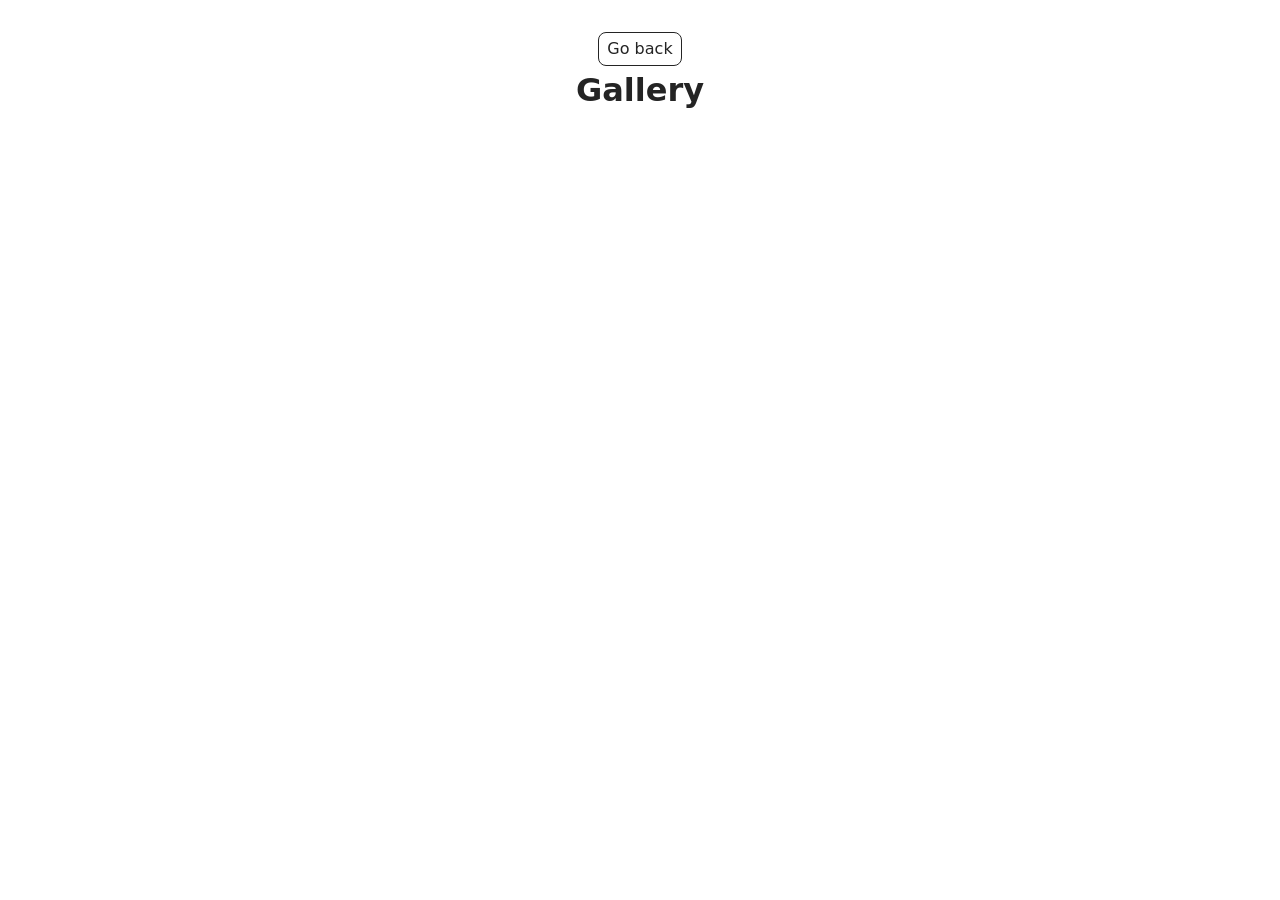
<file: src/1-gallery.html>
<!DOCTYPE html>
<html lang="en">

<head>
  <meta charset="UTF-8" />
  <meta http-equiv="X-UA-Compatible" content="IE=edge" />
  <meta name="viewport" content="width=device-width, initial-scale=1.0" />
  <title>Gallery</title>
  <link rel="stylesheet" href="./css/styles.css" />
</head>

<body>
  <main>
    <div class="container">
      <a class="back-link" href="./index.html">Go back</a>
      <h1 class="main-title">Gallery</h1>

      <ul class="gallery"></ul>

    </div>
  </main>
  <script type="module" src="./js/1-gallery.js"></script>
</body>

</html>
</file>
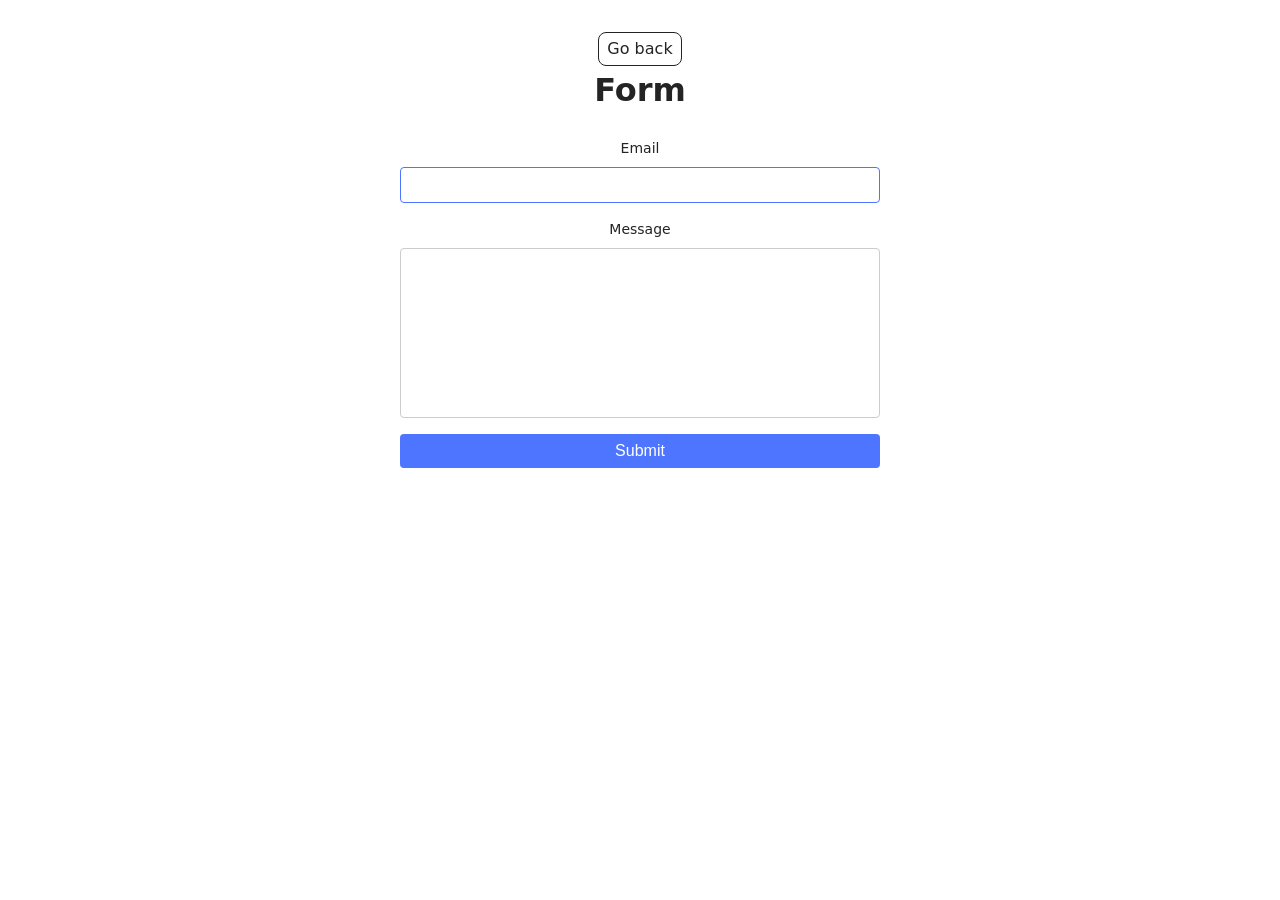
<file: src/2-form.html>
<!DOCTYPE html>
<html lang="en">

<head>
  <meta charset="UTF-8" />
  <meta http-equiv="X-UA-Compatible" content="IE=edge" />
  <meta name="viewport" content="width=device-width, initial-scale=1.0" />
  <title>Form</title>
  <link rel="stylesheet" href="./css/styles.css" />
</head>

<body>
  <main>
    <div class="container">
      <a class="back-link" href="./index.html">Go back</a>

      <h1 class="main-title">Form</h1>

      <form class="feedback-form" autocomplete="off">
        <label>
          Email
          <input type="email" name="email" autofocus />
        </label>
        <label>
          Message
          <textarea name="message" rows="8"></textarea>
        </label>
        <button type="submit">Submit</button>
      </form>

    </div>
  </main>
  <script type="module" src="./js/2-form.js"></script>
</body>

</html>
</file>
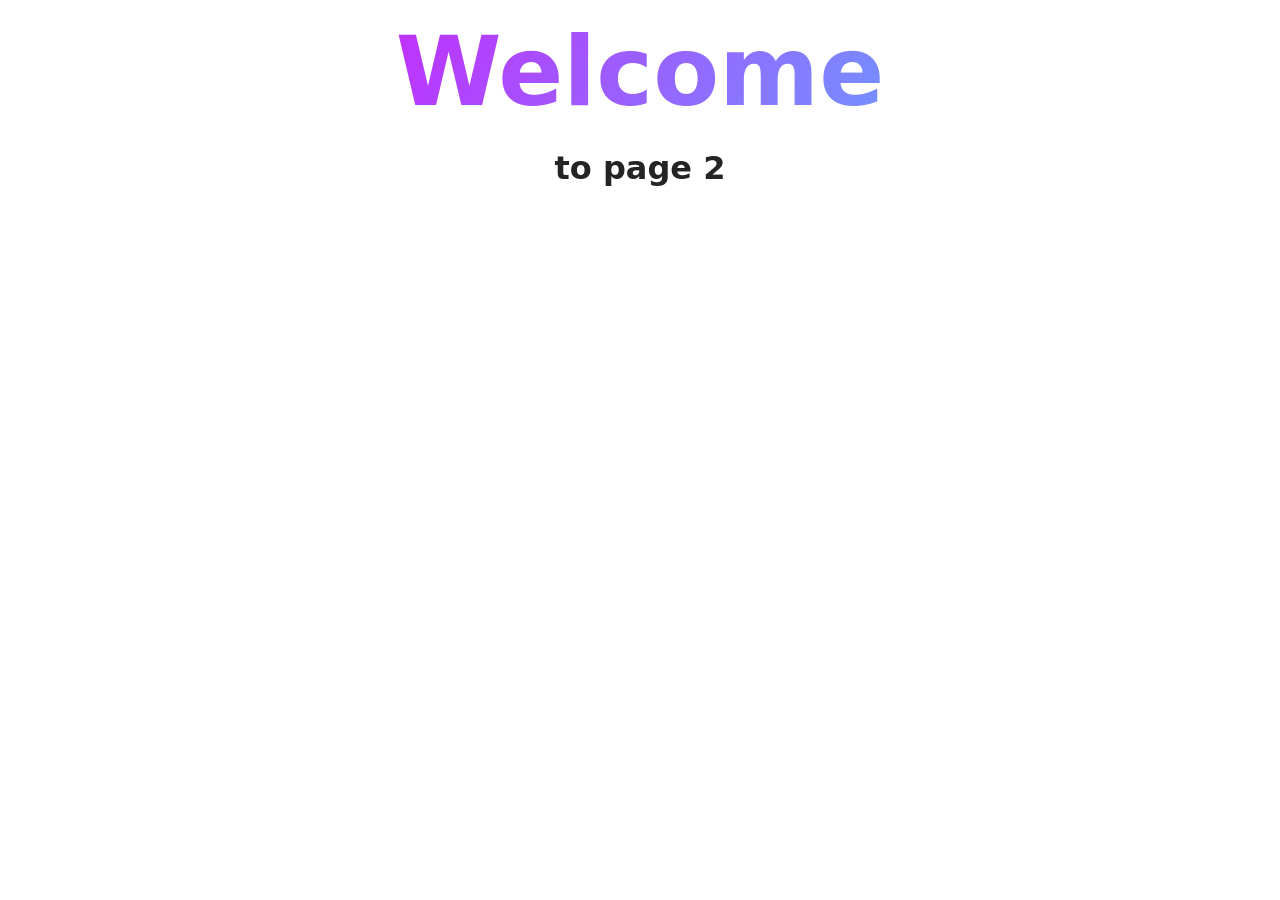
<file: src/page-2.html>
<!DOCTYPE html>
<html lang="en">
  <head>
    <meta charset="UTF-8" />
    <meta http-equiv="X-UA-Compatible" content="IE=edge" />
    <meta name="viewport" content="width=device-width, initial-scale=1.0" />
    <title>Page 2</title>
    <link rel="stylesheet" href="./css/styles.css" />
  </head>
  <body>
    <load
      src="./partials/header.html"
      icon-path="./img/sprite.svg#logo"
      highlight-act="active"
    />

    <main>
      <div class="container">
        <h1 class="main-title">
          <span class="main-title-gradient">Welcome</span> to page 2
        </h1>
        <load src="./partials/back-link.html" />
      </div>
    </main>

    <load src="./partials/footer.html" />
  </body>
</html>
</file>
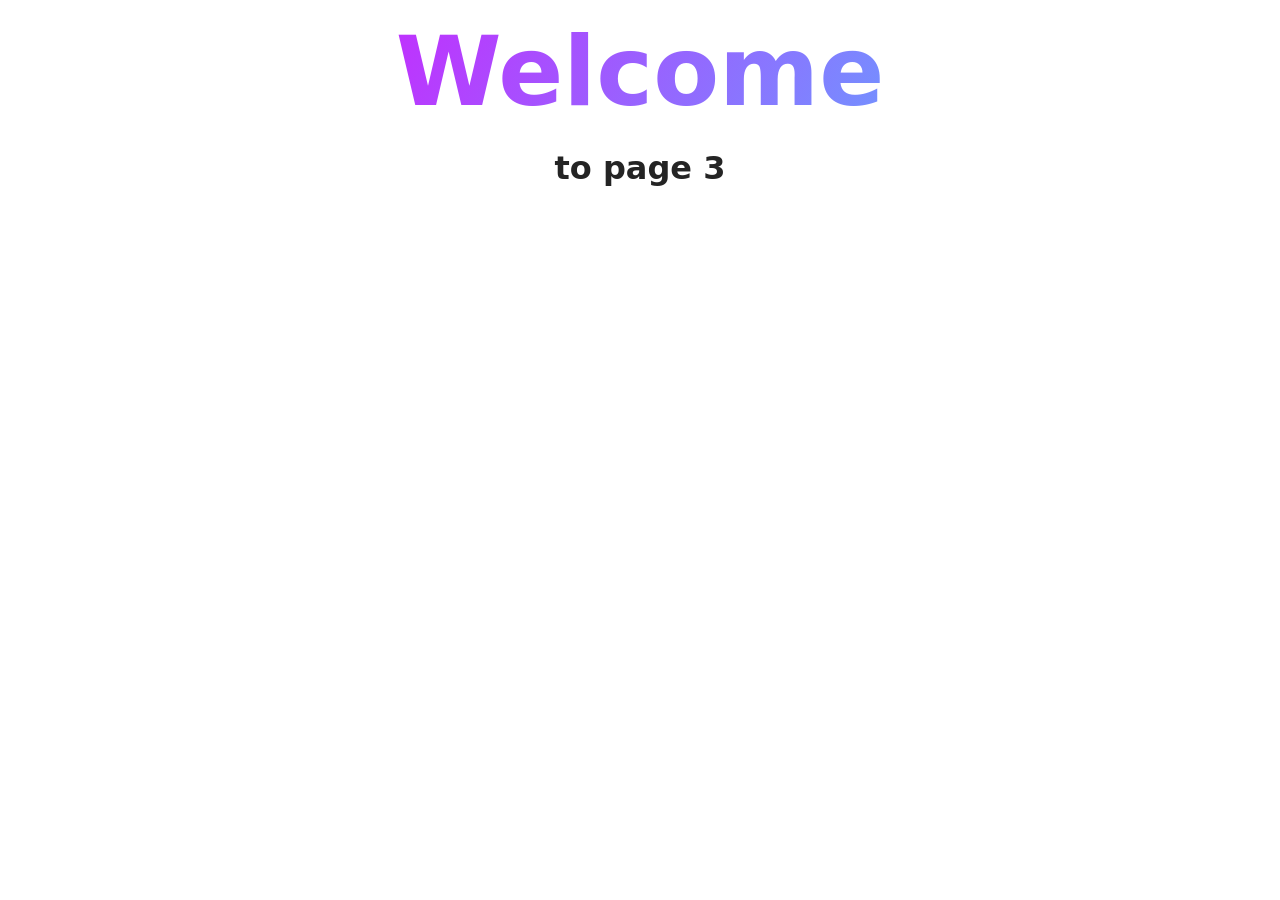
<file: src/page-3.html>
<!DOCTYPE html>
<html lang="en">
  <head>
    <meta charset="UTF-8" />
    <meta http-equiv="X-UA-Compatible" content="IE=edge" />
    <meta name="viewport" content="width=device-width, initial-scale=1.0" />
    <title>Page 3</title>
    <link rel="stylesheet" href="./css/styles.css" />
  </head>
  <body>
    <load
      src="./partials/header.html"
      icon-path="./img/sprite.svg#logo"
      highlight-curr="active"
    />

    <main>
      <div class="container">
        <h1 class="main-title">
          <span class="main-title-gradient">Welcome</span> to page 3
        </h1>
        <load src="./partials/back-link.html" />
      </div>
    </main>

    <load src="./partials/footer.html" />
  </body>
</html>
</file>
<file: src/css/styles.css>
/**
  |============================
  | include css partials with
  | default @import url()
  |============================
*/
/* Common styles */
@import url('./reset.css');
@import url('./base.css');
@import url('./container.css');
@import url('./animations.css');

/* Sections style */
@import url('./header.css');
@import url('./vite-promo.css');
@import url('./badges.css');
@import url('./back-link.css');
@import url('./footer.css');
@import url('./gallery.css');
@import url('./form.css');
</file>
